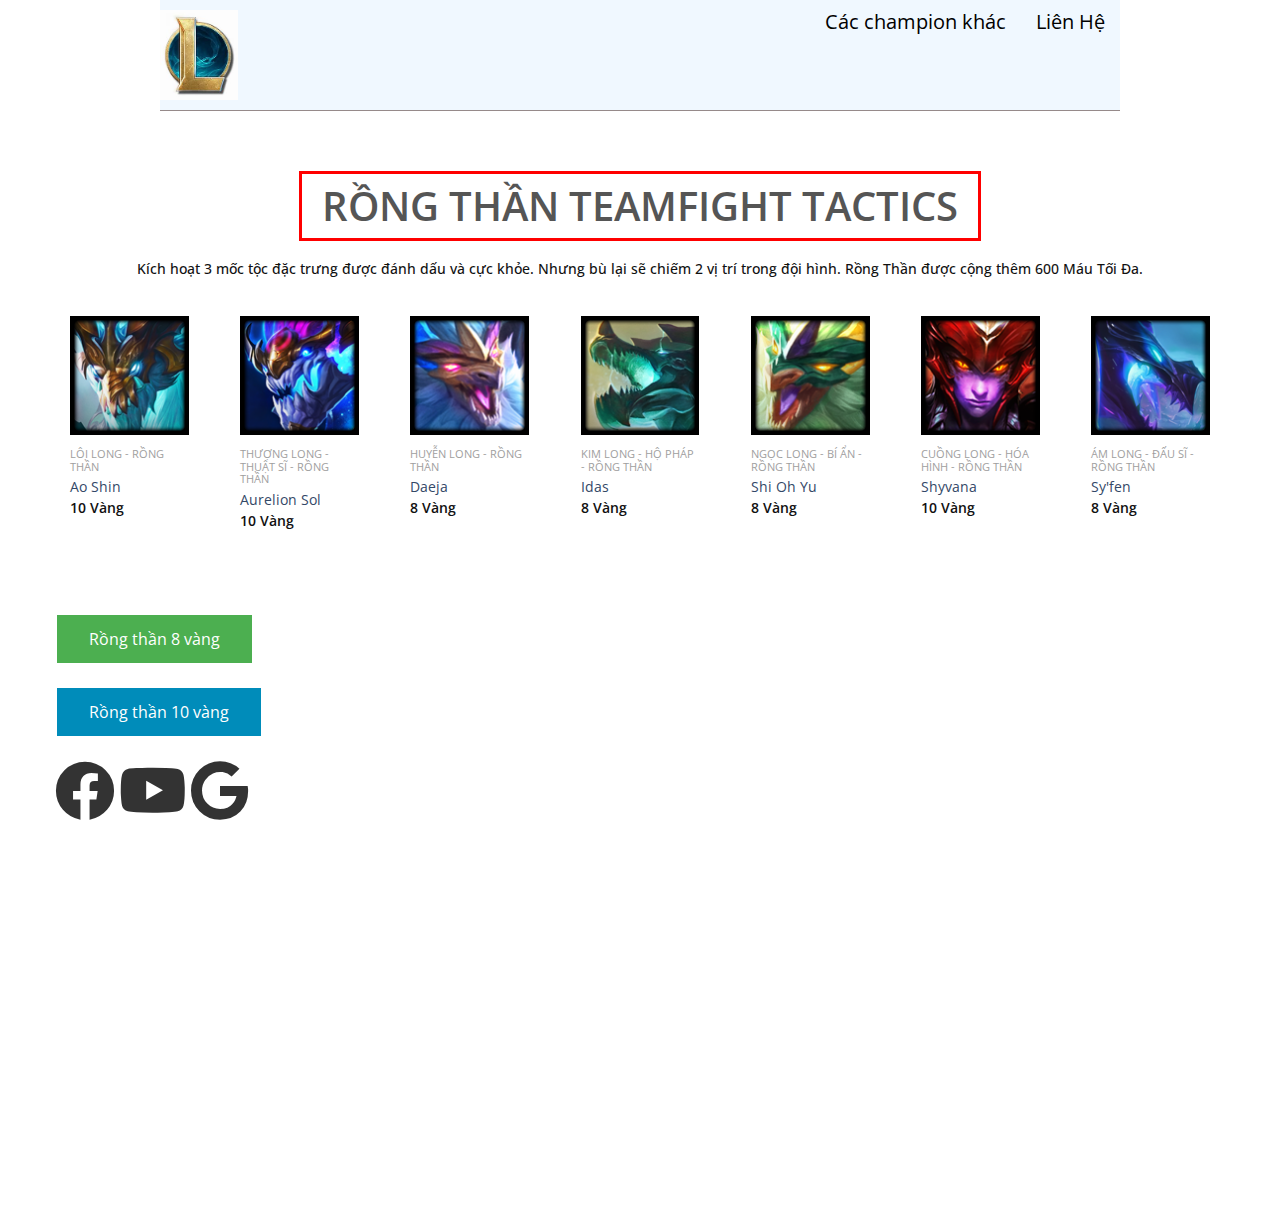
<file: index.html>
﻿<!DOCTYPE html>

<html lang="en" xmlns="http://www.w3.org/1999/xhtml">
<head>
    <meta charset="utf-8" />
    <title></title>
    <meta name="viewport" content="width=device-width, initial-scale=1">
    <link rel="stylesheet" href="https://maxcdn.bootstrapcdn.com/bootstrap/3.4.1/css/bootstrap.min.css">
    <script src="https://ajax.googleapis.com/ajax/libs/jquery/3.6.0/jquery.min.js"></script>
    <script src="https://maxcdn.bootstrapcdn.com/bootstrap/3.4.1/js/bootstrap.min.js"></script>
    <script>
        $(document).ready(function () {
            $("#nuta").click(function () {
                $("#div1").fadeToggle();
                $("#div2").fadeout("slow");

            });
            $("#nut1").click(function () {
                $("#div2").fadeToggle();
                $("#div1").fadeout("slow");

            });
        });
    </script>
    <style type="text/css">
        .xoaDd {
            clear: both
        }
    </style>
    <link rel="stylesheet" href="public/css/phanthan.css">
    <link rel="stylesheet" href="https://use.fontawesome.com/releases/v5.15.4/css/all.css" />
</head>
<body>

    <div id="menu">
        <link rel="stylesheet" href="public/css/memu.css">
        <div id="header">
            <a href="index.html" id="logo">
                <img src="public/images/anh2.png" alt="">
            </a>
            <ul id="main_menu">
                <li><a href="Champion.html">Các champion khác</a></li>
                <li><a href="https://www.facebook.com/profile.php?id=100007900636447">Liên Hệ</a></li>


            </ul>
            <div class="clearfix"></div>
        </div>
    </div>



    <div id="wrapper">
        <div class="headline">
            <h2>Rồng Thần Teamfight Tactics</h2>
            <h5>Kích hoạt 3 mốc tộc đặc trưng được đánh dấu và cực khỏe. Nhưng bù lại sẽ chiếm 2 vị trí trong đội hình. Rồng Thần được cộng thêm 600 Máu Tối Đa.</h5>
        </div>

        <ul class="products">
            <li>
                <div class="product-item">
                    <div class="product-top">
                        <a href="" class="product-thumb">
                            <img src="public/images/aoshin.png" alt="Aoshin.html">
                        </a>
                        <a href="Aoshin.html" class="buy-now">Chi tiết</a>

                    </div>
                    <div class="product-info">
                        <a href="" class="product-cat">Lôi Long - Rồng Thần</a>
                        <a href="" class="product-name">Ao Shin</a>
                        <div class="product-price">10 Vàng</div>
                    </div>
                </div>
            </li>
            <li>
                <div class="product-item">
                    <div class="product-top">
                        <a href="" class="product-thumb">
                            <img src="public/images/aurelionsol.png" alt="Aurelion.html">
                        </a>
                        <a href="Aurelion.html" class="buy-now">Chi tiết</a>

                    </div>
                    <div class="product-info">
                        <a href="" class="product-cat">Thượng Long - Thuật Sĩ - Rồng Thần</a>
                        <a href="" class="product-name">Aurelion Sol</a>
                        <div class="product-price">10 Vàng</div>
                    </div>
                </div>
            </li>
            <li>
                <div class="product-item">
                    <div class="product-top">
                        <a href="" class="product-thumb">
                            <img src="public/images/daeja.png" alt="Daeja.html">
                        </a>
                        <a href="Daeja.html" class="buy-now">Chi tiết</a>

                    </div>
                    <div class="product-info">
                        <a href="" class="product-cat">Huyễn Long - Rồng Thần</a>
                        <a href="" class="product-name">Daeja</a>
                        <div class="product-price">8 Vàng</div>
                    </div>
                </div>
            </li>
            <li>
                <div class="product-item">
                    <div class="product-top">
                        <a href="" class="product-thumb">
                            <img src="public/images/idas.png" alt="Idas.html">
                        </a>
                        <a href="Idas.html" class="buy-now">Chi tiết</a>

                    </div>
                    <div class="product-info">
                        <a href="" class="product-cat">Kim Long - Hộ Pháp - Rồng Thần</a>
                        <a href="" class="product-name">Idas</a>
                        <div class="product-price">8 Vàng</div>
                    </div>
                </div>
            </li>
            <li>
                <div class="product-item">
                    <div class="product-top">
                        <a href="" class="product-thumb">
                            <img src="public/images/shiohyu.png" alt="">
                        </a>
                        <a href="Shioyu.html" class="buy-now">Chi tiết</a>

                    </div>
                    <div class="product-info">
                        <a href="" class="product-cat">Ngọc Long - Bí Ẩn - Rồng Thần</a>
                        <a href="" class="product-name">Shi Oh Yu</a>
                        <div class="product-price">8 Vàng</div>
                    </div>
                </div>
            </li>
            <li>
                <div class="product-item">
                    <div class="product-top">
                        <a href="Shyvana.html" class="product-thumb">
                            <img src="public/images/shyvana.png" alt="">
                        </a>
                        <a href="Shyvana.html" class="buy-now">Chi tiết</a>

                    </div>
                    <div class="product-info">
                        <a href="" class="product-cat">Cuồng Long - Hóa Hình - Rồng Thần</a>
                        <a href="" class="product-name">Shyvana</a>
                        <div class="product-price">10 Vàng</div>
                    </div>
                </div>
            </li>

            <li>
                <div class="product-item">
                    <div class="product-top">
                        <a href="" class="product-thumb">
                            <img src="public/images/syfen.png" alt="">
                        </a>
                        <a href="Syfen.html" class="buy-now">Chi tiết</a>

                    </div>
                    <div class="product-info">
                        <a href="" class="product-cat">Ám Long - Đấu Sĩ - Rồng Thần</a>
                        <a href="" class="product-name">Sy'fen</a>
                        <div class="product-price">8 Vàng</div>
                    </div>
                </div>
            </li>
            <li>

            </li>
        </ul>

    </div>
    <div id="wrapper">
        <button id="nuta" class="button button1">Rồng thần 8 vàng</button><br><br>
        <div id="div1" style="display:none">
            <ul class="products">

                <li>

                    <div class="product-item">
                        <div class="product-top">
                            <a href="" class="product-thumb">
                                <img src="public/images/syfen.png" alt="">
                            </a>
                            <a href="Syfen.html" class="buy-now">Chi tiết</a>

                        </div>
                        <div class="product-info">
                            <a href="" class="product-cat">Ám Long - Đấu Sĩ - Rồng Thần</a>
                            <a href="" class="product-name">Sy'fen</a>
                            <div class="product-price">8 Vàng</div>
                        </div>
                    </div>
                </li>
                <li>
                    <div class="product-item">
                        <div class="product-top">
                            <a href="" class="product-thumb">
                                <img src="public/images/shiohyu.png" alt="">
                            </a>
                            <a href="Shioyu.html" class="buy-now">Chi tiết</a>

                        </div>
                        <div class="product-info">
                            <a href="" class="product-cat">Ngọc Long - Bí Ẩn - Rồng Thần</a>
                            <a href="" class="product-name">Shi Oh Yu</a>
                            <div class="product-price">8 Vàng</div>
                        </div>
                    </div>
                </li>

                <li>
                    <div class="product-item">
                        <div class="product-top">
                            <a href="" class="product-thumb">
                                <img src="public/images/idas.png" alt="">
                            </a>
                            <a href="Idas.html" class="buy-now">Chi tiết</a>

                        </div>
                        <div class="product-info">
                            <a href="" class="product-cat">Kim Long - Hộ Pháp - Rồng Thần</a>
                            <a href="" class="product-name">Idas</a>
                            <div class="product-price">8 Vàng</div>
                        </div>
                    </div>
                </li>
                <li>
                    <div class="product-item">
                        <div class="product-top">
                            <a href="" class="product-thumb">
                                <img src="public/images/daeja.png" alt="">
                            </a>
                            <a href="Daeja.html" class="buy-now">Chi tiết</a>

                        </div>
                        <div class="product-info">
                            <a href="" class="product-cat">Huyễn Long - Rồng Thần</a>
                            <a href="" class="product-name">Daeja</a>
                            <div class="product-price">8 Vàng</div>
                        </div>
                    </div>
                </li>

            </ul>
        </div>
    </div>

    <div id="wrapper">
        <button id="nut1" class="button button2">Rồng thần 10 vàng</button><br><br>
        <div id="div2" style="display:none">
            <ul class="products">

                <li>
                    <div class="product-item">
                        <div class="product-top">
                            <a href="" class="product-thumb">
                                <img src="public/images/aoshin.png" alt="">
                            </a>
                            <a href="AoShin.html" class="buy-now">Chi tiết</a>

                        </div>
                        <div class="product-info">
                            <a href="" class="product-cat">Lôi Long - Rồng Thần</a>
                            <a href="" class="product-name">Ao Shin</a>
                            <div class="product-price">10 Vàng</div>
                        </div>
                    </div>
                </li>
                <li>
                    <div class="product-item">
                        <div class="product-top">
                            <a href="" class="product-thumb">
                                <img src="public/images/aurelionsol.png" alt="">
                            </a>
                            <a href="Aurelion.html" class="buy-now">Chi tiết</a>

                        </div>
                        <div class="product-info">
                            <a href="" class="product-cat">Thượng Long - Thuật Sĩ - Rồng Thần</a>
                            <a href="" class="product-name">Aurelion Sol</a>
                            <div class="product-price">10 Vàng</div>
                        </div>
                    </div>
                </li>
                <li>
                    <div class="product-item">
                        <div class="product-top">
                            <a href="Shyvana.html" class="product-thumb">
                                <img src="public/images/shyvana.png" alt="">
                            </a>
                            <a href="Shyvana.html" class="buy-now">Chi tiết</a>

                        </div>
                        <div class="product-info">
                            <a href="" class="product-cat">Cuồng Long - Hóa Hình - Rồng Thần</a>
                            <a href="" class="product-name">Shyvana</a>
                            <div class="product-price">10 Vàng</div>
                        </div>
                    </div>
                </li>
            </ul>
        </div>
        <div>
            <style>
                .list-social a {
                    font-size: 60px;
                    color: #333;
                }
            </style>
            <div class="list-social">
                <a href="https://www.facebook.com/profile.php?id=100007900636447"><i class="fab fa-facebook"></i></a>
                <a href="https://www.youtube.com/channel/UC4nSiRAmTBjxLXRYWrZ-WSQ/videos"><i class="fab fa-youtube"></i></a>
                <a href="https://www.google.com/"><i class="fab fa-google"></i></a>
            </div>

        </div>
        <iframe src="https://www.google.com/maps/embed?pb=!1m18!1m12!1m3!1d2279.949624313561!2d106.6940241818173!3d10.85979228211715!2m3!1f0!2f0!3f0!3m2!1i1024!2i768!4f13.1!3m3!1m2!1s0x0%3A0x991a2f4252c4eaa2!2sMoLet%20Coffee%20NTT%20University!5e0!3m2!1svi!2s!4v1662247032195!5m2!1svi!2s" width="900" height="400" style="border:0;"
                allowfullscreen="" loading="lazy" referrerpolicy="no-referrer-when-downgrade"></iframe>
        </div>
    

</body>
</html>
</file>
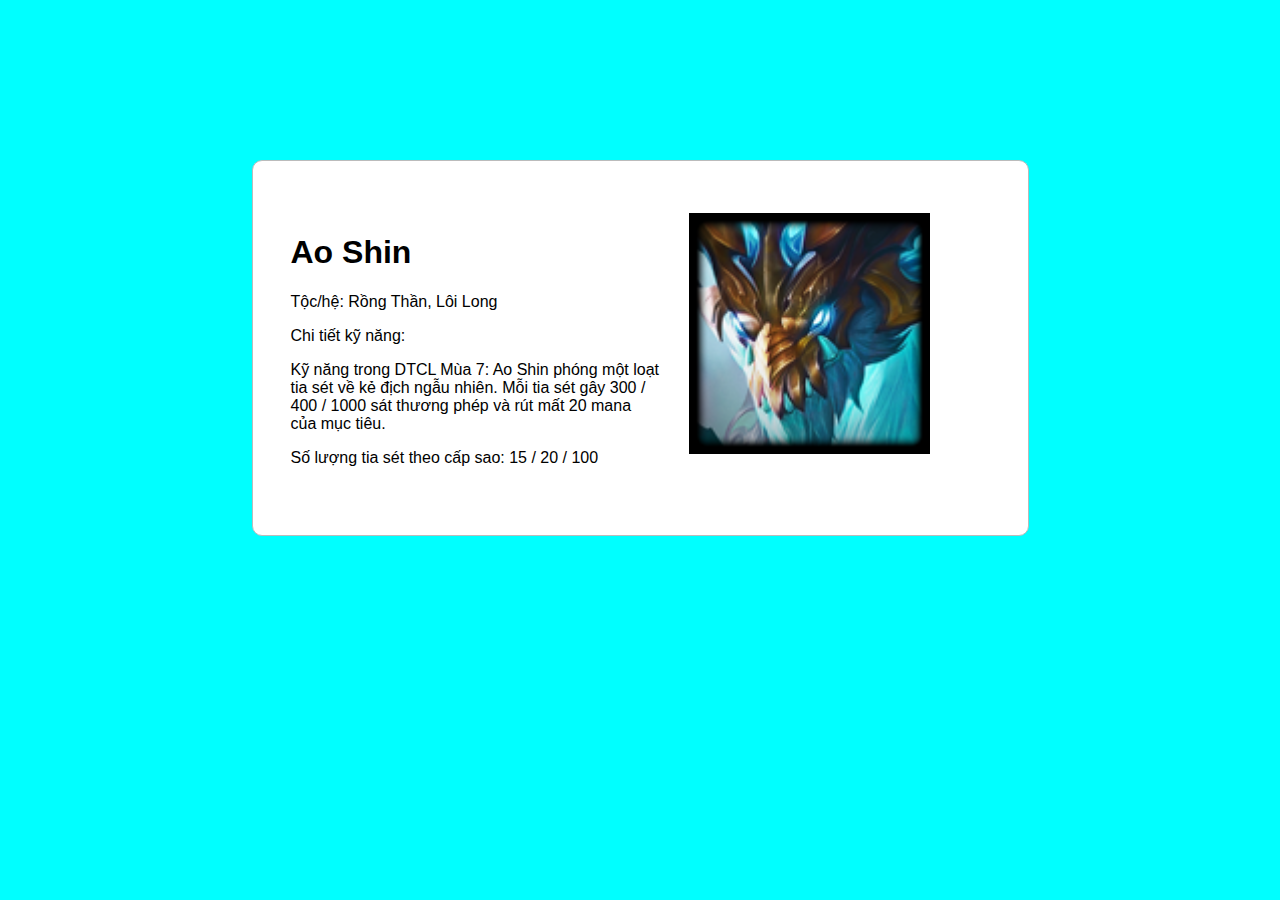
<file: Aoshin.html>
﻿<!DOCTYPE html>
<html lang="en" xmlns="http://www.w3.org/1999/xhtml">
<head>
    <meta charset="utf-8" />
    <title>Chi Tiết</title>
    <link rel="stylesheet" href="public/css/champ.css">

</head>
<body>

    <div class="oTren">
        <div class="trai namlam">
            <H1>Ao Shin</H1>
            <p>Tộc/hệ: Rồng Thần, Lôi Long</p>
            <p>Chi tiết kỹ năng:</p>
            <p>
                Kỹ năng trong DTCL Mùa 7: Ao Shin phóng một loạt tia sét về kẻ địch ngẫu nhiên. Mỗi tia sét gây
                300 / 400 / 1000 sát thương phép và rút mất 20 mana của mục tiêu.

            </p>
            <p>Số lượng tia sét theo cấp sao: 15 / 20 / 100</p>

        </div>
        <div class="phai bonlam">
            <img src="public/images/aoshin.png" style="width: 241px;" />

        </div>
        <div class="xoaDd"></div>
    </div>


</body>
</html>
</file>
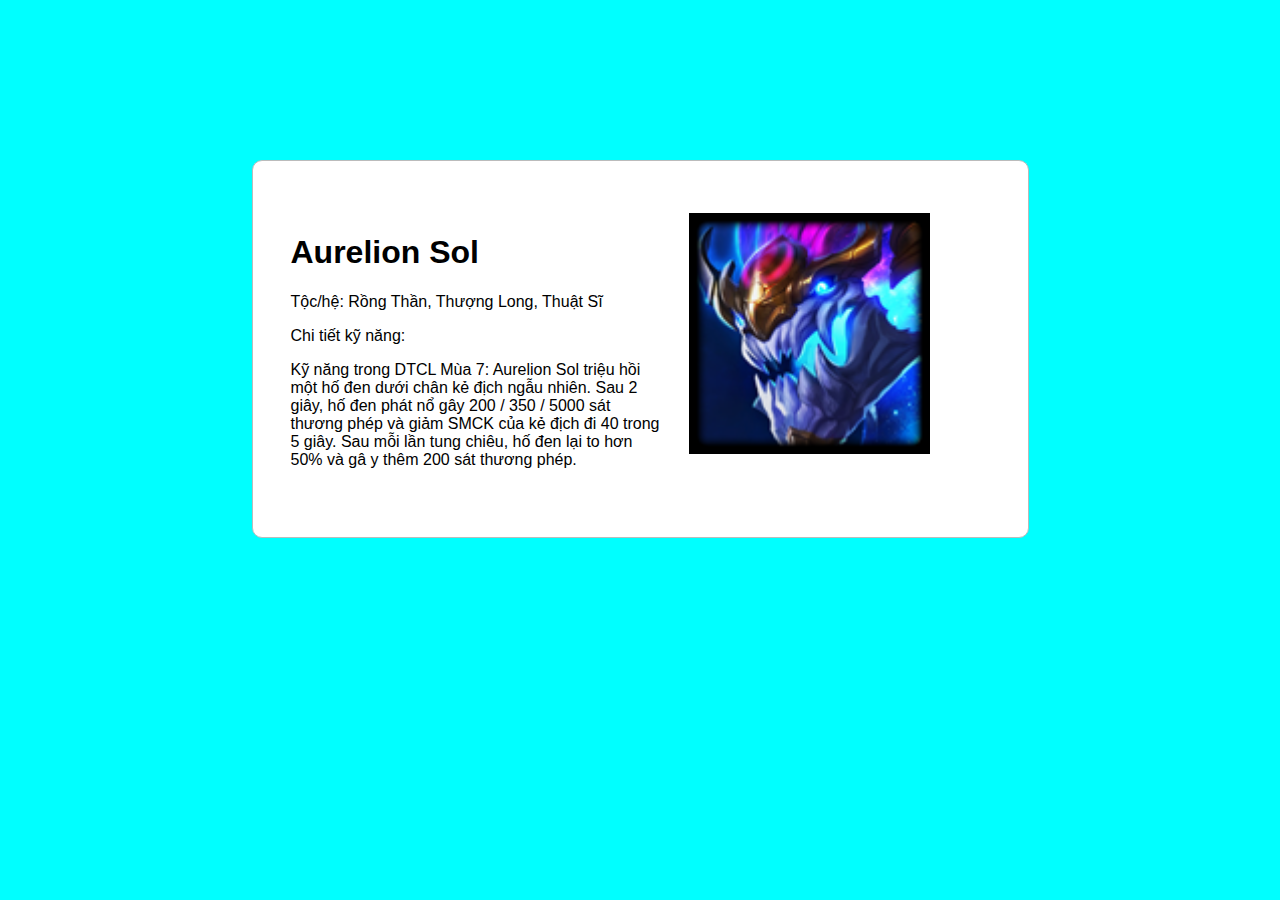
<file: Aurelion.html>
﻿<!DOCTYPE html>
<html lang="en" xmlns="http://www.w3.org/1999/xhtml">
<head>
    <meta charset="utf-8" />
    <title>Chi Tiết</title>
    <link rel="stylesheet" href="public/css/champ.css">

</head>
<body>

    <div class="oTren">
        <div class="trai namlam">
            <H1>Aurelion Sol</H1>
            <p>Tộc/hệ: Rồng Thần, Thượng Long, Thuật Sĩ</p>
            <p>Chi tiết kỹ năng:</p>
            <p>
                Kỹ năng trong DTCL Mùa 7: Aurelion Sol triệu hồi một hố đen dưới chân kẻ địch ngẫu
                nhiên. Sau 2 giây, hố đen phát nổ gây 200 / 350 / 5000 sát thương phép và giảm SMCK
                của kẻ địch đi 40 trong 5 giây. Sau mỗi lần tung chiêu, hố đen lại to hơn 50% và gâ
                y thêm 200 sát thương phép.
            </p>

        </div>
        <div class="phai bonlam">
            <img src="public/images/aurelionsol.png" style="width: 241px;" />

        </div>
        <div class="xoaDd"></div>
    </div>


</body>
</html>
</file>
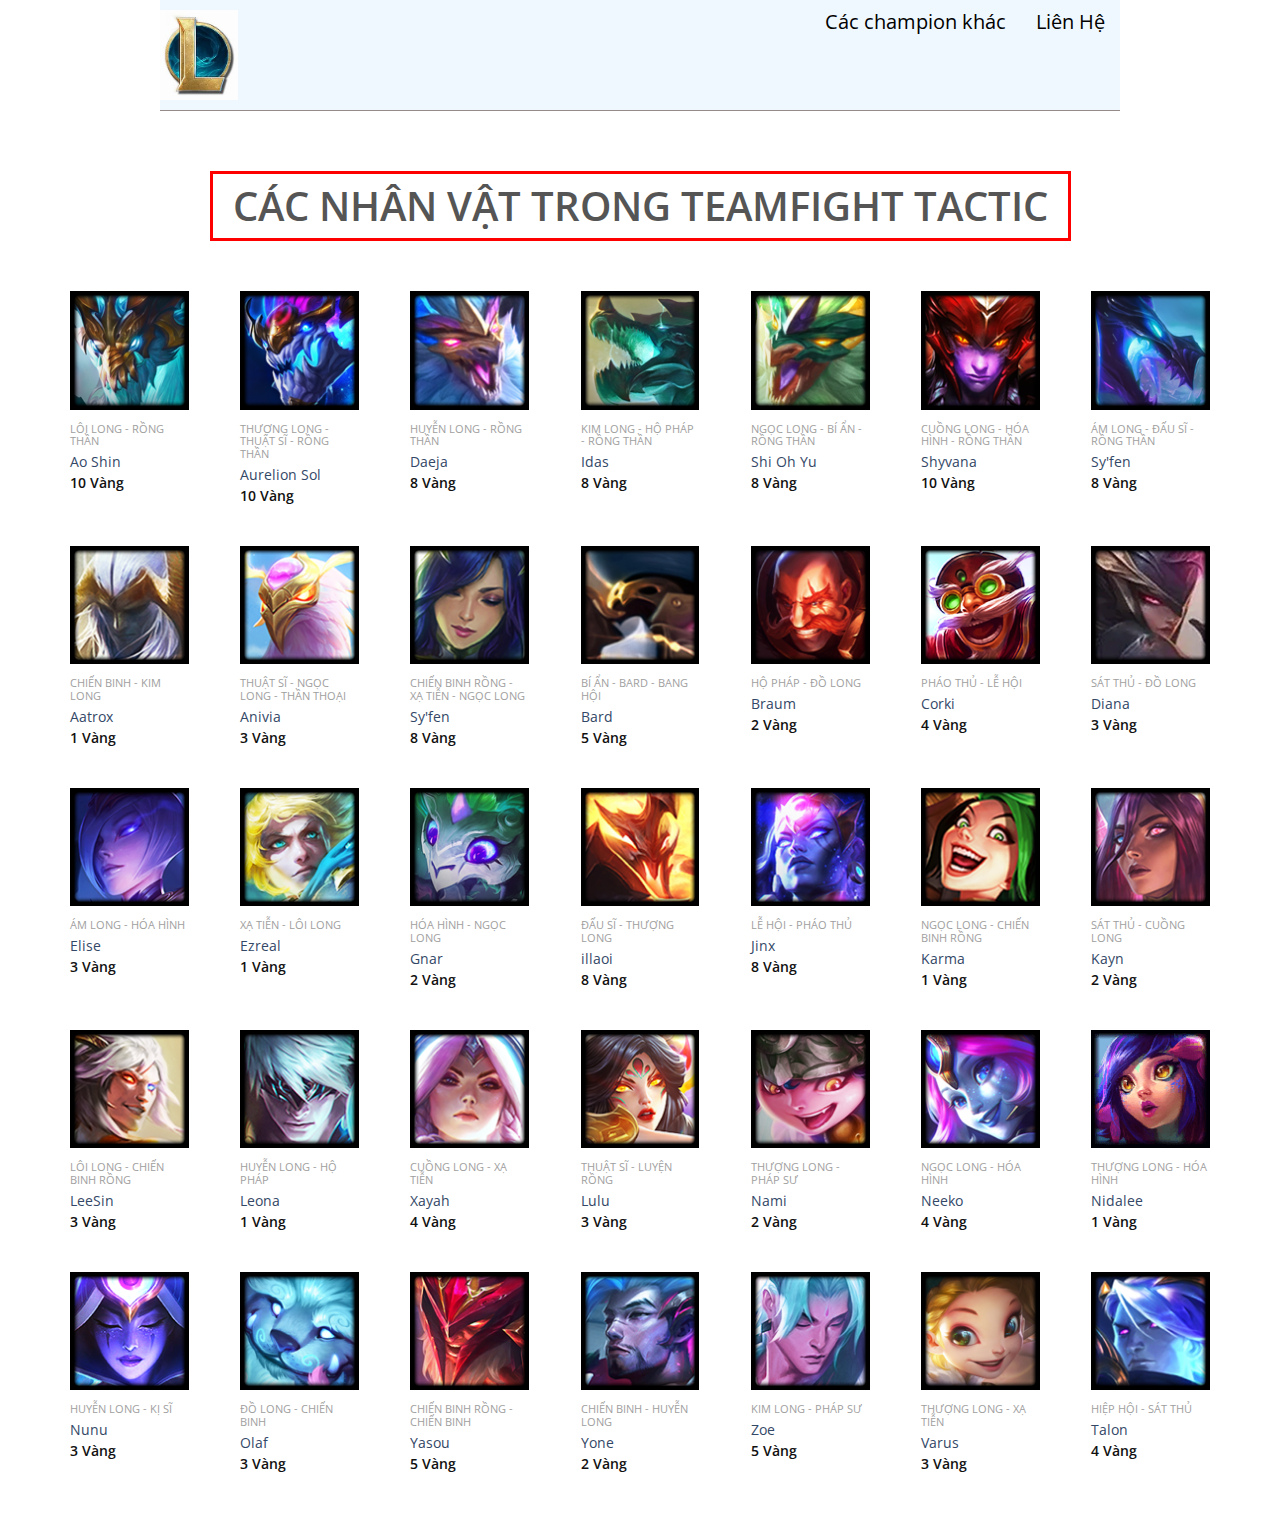
<file: Champion.html>
﻿
<!DOCTYPE html>

<html lang="en" xmlns="http://www.w3.org/1999/xhtml">
<head>
    <meta charset="utf-8" />
    <title>Danh sach san pham</title>
    <link rel="stylesheet" href="https://cdnjs.cloudflare.com/ajax/libs/font-awesome/4.7.0/css/font-awesome.min.css">
    <meta name="viewport" content="width=device-width, initial-scale=1, shrink-to-fit=no">
    <link rel="stylesheet" href="https://maxcdn.bootstrapcdn.com/bootstrap/3.4.1/css/bootstrap.min.css">
    <script src="https://ajax.googleapis.com/ajax/libs/jquery/3.6.0/jquery.min.js"></script>
    <script src="https://maxcdn.bootstrapcdn.com/bootstrap/3.4.1/js/bootstrap.min.js"></script>
    <script src="https://ajax.googleapis.com/ajax/libs/jquery/3.6.0/jquery.min.js"></script>
    <script type="text/javascript">
        function hamDocTin() {
            var x = document.getElementById("tam");
            x = document.getElementById("vungDl").innerHTML = x.innerHTML;
        }
    </script>
    <style type="text/css">
        h1 {
            border: 1px solid #080;
            padding: 30px 0;
            text-align: center;
        }

        img {
            max-width: 100%
        }

        .ghcc {
            max-height: 380px
        }

        #tam {
            display: none;
        }
    </style>
    <link rel="stylesheet" href="public/css/phanthan.css">
</head>
<body>
    <div id="menu">
        <link rel="stylesheet" href="public/css/memu.css">
        <div id="header">
            <a href="index.html" id="logo">
                <img src="public/images/anh2.png" alt="">
            </a>
            <ul id="main_menu">
                <li><a href="Champion.html">Các champion khác</a></li>
                <li><a href="https://www.facebook.com/profile.php?id=100007900636447">Liên Hệ</a></li>


            </ul>
            <div class="clearfix"></div>
        </div>
    </div>


    <div id="wrapper">
        <div class="headline">
            <h2>Các nhân vật trong Teamfight tactic</h2>

        </div>

        <ul class="products">
            <li>
                <div class="product-item">
                    <div class="product-top">
                        <a class="product-thumb">
                            <img src="public/images/aoshin.png">
                        </a>


                    </div>
                    <div class="product-info">
                        <a href="" class="product-cat">Lôi Long - Rồng Thần</a>
                        <a href="" class="product-name">Ao Shin</a>
                        <div class="product-price">10 Vàng</div>
                    </div>
                </div>
            </li>
            <li>
                <div class="product-item">
                    <div class="product-top">
                        <a class="product-thumb">
                            <img src="public/images/aurelionsol.png" alt="">
                        </a>

                    </div>
                    <div class="product-info">
                        <a href="" class="product-cat">Thượng Long - Thuật Sĩ - Rồng Thần</a>
                        <a href="" class="product-name">Aurelion Sol</a>
                        <div class="product-price">10 Vàng</div>
                    </div>
                </div>
            </li>
            <li>
                <div class="product-item">
                    <div class="product-top">
                        <a class="product-thumb">
                            <img src="public/images/daeja.png" alt="">
                        </a>

                    </div>
                    <div class="product-info">
                        <a href="" class="product-cat">Huyễn Long - Rồng Thần</a>
                        <a href="" class="product-name">Daeja</a>
                        <div class="product-price">8 Vàng</div>
                    </div>
                </div>
            </li>
            <li>
                <div class="product-item">
                    <div class="product-top">
                        <a href="" class="product-thumb">
                            <img src="public/images/idas.png" alt="">
                        </a>

                    </div>
                    <div class="product-info">
                        <a href="" class="product-cat">Kim Long - Hộ Pháp - Rồng Thần</a>
                        <a href="" class="product-name">Idas</a>
                        <div class="product-price">8 Vàng</div>
                    </div>
                </div>
            </li>
            <li>
                <div class="product-item">
                    <div class="product-top">
                        <a href="" class="product-thumb">
                            <img src="public/images/shiohyu.png" alt="">
                        </a>

                    </div>
                    <div class="product-info">
                        <a href="" class="product-cat">Ngọc Long - Bí Ẩn - Rồng Thần</a>
                        <a href="" class="product-name">Shi Oh Yu</a>
                        <div class="product-price">8 Vàng</div>
                    </div>
                </div>
            </li>
            <li>
                <div class="product-item">
                    <div class="product-top">
                        <a href="Shyvana.html" class="product-thumb">
                            <img src="public/images/shyvana.png" alt="">
                        </a>

                    </div>
                    <div class="product-info">
                        <a href="" class="product-cat">Cuồng Long - Hóa Hình - Rồng Thần</a>
                        <a href="" class="product-name">Shyvana</a>
                        <div class="product-price">10 Vàng</div>
                    </div>
                </div>
            </li>

            <li>
                <div class="product-item">
                    <div class="product-top">
                        <a href="" class="product-thumb">
                            <img src="public/images/syfen.png" alt="">
                        </a>
                    </div>
                    <div class="product-info">
                        <a href="" class="product-cat">Ám Long - Đấu Sĩ - Rồng Thần</a>
                        <a href="" class="product-name">Sy'fen</a>
                        <div class="product-price">8 Vàng</div>
                    </div>
                </div>
            </li>
            <li>
                <div class="product-item">
                    <div class="product-top">
                        <a href="" class="product-thumb">
                            <img src="public/images/aatrox.png" alt="">
                        </a>

                    </div>
                    <div class="product-info">
                        <a href="" class="product-cat">Chiến Binh - Kim Long</a>
                        <a href="" class="product-name">Aatrox</a>
                        <div class="product-price">1 Vàng</div>
                    </div>
                </div>
            </li>
            <li>
                <div class="product-item">
                    <div class="product-top">
                        <a href="" class="product-thumb">
                            <img src="public/images/anivia.png" alt="">
                        </a>

                    </div>
                    <div class="product-info">
                        <a href="" class="product-cat"> Thuật Sĩ - Ngọc Long - Thần Thoại</a>
                        <a href="" class="product-name">Anivia</a>
                        <div class="product-price">3 Vàng</div>
                    </div>
                </div>
            </li>
            <li>
                <div class="product-item">
                    <div class="product-top">
                        <a href="" class="product-thumb">
                            <img src="public/images/ashe.png" alt="">
                        </a>

                    </div>
                    <div class="product-info">
                        <a href="" class="product-cat">
                            Chiến Binh Rồng - Xạ Tiễn
                            -    Ngọc Long
                        </a>
                        <a href="" class="product-name">Sy'fen</a>
                        <div class="product-price">8 Vàng</div>
                    </div>
                </div>
            </li>
            <li>
                <div class="product-item">
                    <div class="product-top">
                        <a href="" class="product-thumb">
                            <img src="public/images/bard.png" alt="">
                        </a>

                    </div>
                    <div class="product-info">
                        <a href="" class="product-cat">
                            Bí Ẩn - Bard
                            - Bang Hội
                        </a>
                        <a href="" class="product-name">Bard</a>
                        <div class="product-price">5 Vàng</div>
                    </div>
                </div>
            </li>
            <li>
                <div class="product-item">
                    <div class="product-top">
                        <a href="" class="product-thumb">
                            <img src="public/images/braum.png" alt="">
                        </a>

                    </div>
                    <div class="product-info">
                        <a href="" class="product-cat">Hộ Pháp - Đồ Long</a>
                        <a href="" class="product-name">Braum</a>
                        <div class="product-price">2 Vàng</div>
                    </div>
                </div>
            </li>
            <li>
                <div class="product-item">
                    <div class="product-top">
                        <a href="" class="product-thumb">
                            <img src="public/images/corki.png" alt="">
                        </a>

                    </div>
                    <div class="product-info">
                        <a href="" class="product-cat">Pháo Thủ - Lễ Hội</a>
                        <a href="" class="product-name">Corki</a>
                        <div class="product-price">4 Vàng</div>
                    </div>
                </div>
            </li>
            <li>
                <div class="product-item">
                    <div class="product-top">
                        <a href="" class="product-thumb">
                            <img src="public/images/diana.png" alt="">
                        </a>

                    </div>
                    <div class="product-info">
                        <a href="" class="product-cat">Sát Thủ - Đồ Long</a>
                        <a href="" class="product-name">Diana</a>
                        <div class="product-price">3 Vàng</div>
                    </div>
                </div>
            </li>
            <li>
                <div class="product-item">
                    <div class="product-top">
                        <a href="" class="product-thumb">
                            <img src="public/images/elise.png" alt="">
                        </a>

                    </div>
                    <div class="product-info">
                        <a href="" class="product-cat">Ám Long - Hóa Hình</a>
                        <a href="" class="product-name">Elise</a>
                        <div class="product-price">3 Vàng</div>
                    </div>
                </div>
            </li>
            <li>
                <div class="product-item">
                    <div class="product-top">
                        <a href="" class="product-thumb">
                            <img src="public/images/ezreal.png" alt="">
                        </a>

                    </div>
                    <div class="product-info">
                        <a href="" class="product-cat">Xạ Tiễn - Lôi Long</a>
                        <a href="" class="product-name">Ezreal</a>
                        <div class="product-price">1 Vàng</div>
                    </div>
                </div>
            </li>
            <li>
                <div class="product-item">
                    <div class="product-top">
                        <a href="" class="product-thumb">
                            <img src="public/images/gnar.png" alt="">
                        </a>

                    </div>
                    <div class="product-info">
                        <a href="" class="product-cat">Hóa Hình - Ngọc Long</a>
                        <a href="" class="product-name">Gnar</a>
                        <div class="product-price">2 Vàng</div>
                    </div>
                </div>
            </li>
            <li>
                <div class="product-item">
                    <div class="product-top">
                        <a href="" class="product-thumb">
                            <img src="public/images/hecarim.png" alt="">
                        </a>

                    </div>
                    <div class="product-info">
                        <a href="" class="product-cat"> Đấu Sĩ - Thượng Long</a>
                        <a href="" class="product-name">illaoi</a>
                        <div class="product-price">8 Vàng</div>
                    </div>
                </div>
            </li>
            <li>
                <div class="product-item">
                    <div class="product-top">
                        <a href="" class="product-thumb">
                            <img src="public/images/illaoi.png" alt="">
                        </a>

                    </div>
                    <div class="product-info">
                        <a href="" class="product-cat">Lễ hội - Pháo Thủ</a>
                        <a href="" class="product-name">Jinx</a>
                        <div class="product-price">8 Vàng</div>
                    </div>
                </div>
            </li>
            <li>
                <div class="product-item">
                    <div class="product-top">
                        <a href="" class="product-thumb">
                            <img src="public/images/jinx.png" alt="">
                        </a>

                    </div>
                    <div class="product-info">
                        <a href="" class="product-cat">Ngọc Long - Chiến Binh Rồng</a>
                        <a href="" class="product-name">Karma</a>
                        <div class="product-price">1 Vàng</div>
                    </div>
                </div>
            </li>
            <li>
                <div class="product-item">
                    <div class="product-top">
                        <a href="" class="product-thumb">
                            <img src="public/images/karma.png" alt="">
                        </a>

                    </div>
                    <div class="product-info">
                        <a href="" class="product-cat">Sát thủ - Cuồng Long</a>
                        <a href="" class="product-name">Kayn</a>
                        <div class="product-price">2 Vàng</div>
                    </div>
                </div>
            </li>
            <li>
                <div class="product-item">
                    <div class="product-top">
                        <a href="" class="product-thumb">
                            <img src="public/images/kayn.png" alt="">
                        </a>

                    </div>
                    <div class="product-info">
                        <a href="" class="product-cat">Lôi Long - Chiến BInh Rồng</a>
                        <a href="" class="product-name">LeeSin</a>
                        <div class="product-price">3 Vàng</div>
                    </div>
                </div>
            </li>
            <li>
                <div class="product-item">
                    <div class="product-top">
                        <a href="" class="product-thumb">
                            <img src="public/images/leesin.png" alt="">
                        </a>

                    </div>
                    <div class="product-info">
                        <a href="" class="product-cat">Huyễn Long - Hộ pháp</a>
                        <a href="" class="product-name">Leona</a>
                        <div class="product-price">1 Vàng</div>
                    </div>
                </div>
            </li>
            <li>
                <div class="product-item">
                    <div class="product-top">
                        <a href="" class="product-thumb">
                            <img src="public/images/leona.png" alt="">
                        </a>

                    </div>
                    <div class="product-info">
                        <a href="" class="product-cat">Cuồng Long - Xạ Tiễn</a>
                        <a href="" class="product-name">Xayah</a>
                        <div class="product-price">4 Vàng</div>
                    </div>
                </div>
            </li>
            <li>
                <div class="product-item">
                    <div class="product-top">
                        <a href="" class="product-thumb">
                            <img src="public/images/xayah.png" alt="">
                        </a>

                    </div>
                    <div class="product-info">
                        <a href="" class="product-cat">Thuật sĩ - Luyện Rồng</a>
                        <a href="" class="product-name">Lulu</a>
                        <div class="product-price">3 Vàng</div>
                    </div>
                </div>
            </li>
            <li>
                <div class="product-item">
                    <div class="product-top">
                        <a href="" class="product-thumb">
                            <img src="public/images/lulu.png" alt="">
                        </a>

                    </div>
                    <div class="product-info">
                        <a href="" class="product-cat">Thượng Long - Pháp Sư</a>
                        <a href="" class="product-name">Nami</a>
                        <div class="product-price">2 Vàng</div>
                    </div>
                </div>
            </li>
            <li>
                <div class="product-item">
                    <div class="product-top">
                        <a href="" class="product-thumb">
                            <img src="public/images/nami.png" alt="">
                        </a>

                    </div>
                    <div class="product-info">
                        <a href="" class="product-cat">Ngọc Long - Hóa Hình</a>
                        <a href="" class="product-name">Neeko</a>
                        <div class="product-price">4 Vàng</div>
                    </div>
                </div>
            </li>
            <li>
                <div class="product-item">
                    <div class="product-top">
                        <a href="" class="product-thumb">
                            <img src="public/images/neeko.png" alt="">
                        </a>

                    </div>
                    <div class="product-info">
                        <a href="" class="product-cat">thượng Long - Hóa hình</a>
                        <a href="" class="product-name">Nidalee</a>
                        <div class="product-price">1 Vàng</div>
                    </div>
                </div>
            </li>
            <li>
                <div class="product-item">
                    <div class="product-top">
                        <a href="" class="product-thumb">
                            <img src="public/images/nidalee.png" alt="">
                        </a>

                    </div>
                    <div class="product-info">
                        <a href="" class="product-cat">Huyễn Long - Kị sĩ</a>
                        <a href="" class="product-name">Nunu</a>
                        <div class="product-price">3 Vàng</div>
                    </div>
                </div>
            </li>
            <li>
                <div class="product-item">
                    <div class="product-top">
                        <a href="" class="product-thumb">
                            <img src="public/images/nunu.png" alt="">
                        </a>

                    </div>
                    <div class="product-info">
                        <a href="" class="product-cat">Đồ Long - CHiến Binh</a>
                        <a href="" class="product-name">Olaf</a>
                        <div class="product-price">3 Vàng</div>
                    </div>
                </div>
            </li>
            <li>
                <div class="product-item">
                    <div class="product-top">
                        <a href="" class="product-thumb">
                            <img src="public/images/olaf.png" alt="">
                        </a>

                    </div>
                    <div class="product-info">
                        <a href="" class="product-cat">Chiến Binh Rồng - Chiến Binh</a>
                        <a href="" class="product-name">Yasou</a>
                        <div class="product-price">5 Vàng</div>
                    </div>
                </div>
            </li>
            <li>
                <div class="product-item">
                    <div class="product-top">
                        <a href="" class="product-thumb">
                            <img src="public/images/yasuo.png" alt="">
                        </a>

                    </div>
                    <div class="product-info">
                        <a href="" class="product-cat">Chiến Binh - Huyễn Long</a>
                        <a href="" class="product-name">Yone</a>
                        <div class="product-price">2 Vàng</div>
                    </div>
                </div>
            </li>
            <li>
                <div class="product-item">
                    <div class="product-top">
                        <a href="" class="product-thumb">
                            <img src="public/images/yone.png" alt="">
                        </a>

                    </div>
                    <div class="product-info">
                        <a href="" class="product-cat">Kim Long - Pháp Sư</a>
                        <a href="" class="product-name">Zoe</a>
                        <div class="product-price">5 Vàng</div>
                    </div>
                </div>
            </li>
            <li>
                <div class="product-item">
                    <div class="product-top">
                        <a href="" class="product-thumb">
                            <img src="public/images/zoe.png" alt="">
                        </a>

                    </div>
                    <div class="product-info">
                        <a href="" class="product-cat">Thượng Long - xạ Tiễn</a>
                        <a href="" class="product-name">Varus</a>
                        <div class="product-price">3 Vàng</div>
                    </div>
                </div>
            </li>
            <li>
                <div class="product-item">
                    <div class="product-top">
                        <a href="" class="product-thumb">
                            <img src="public/images/varus.png" alt="">
                        </a>

                    </div>
                    <div class="product-info">
                        <a href="" class="product-cat">Hiệp Hội - Sát Thủ</a>
                        <a href="" class="product-name">Talon</a>
                        <div class="product-price">4 Vàng</div>
                    </div>
                </div>
            </li>


        </ul>

    </div>



</body>
</html>
</file>
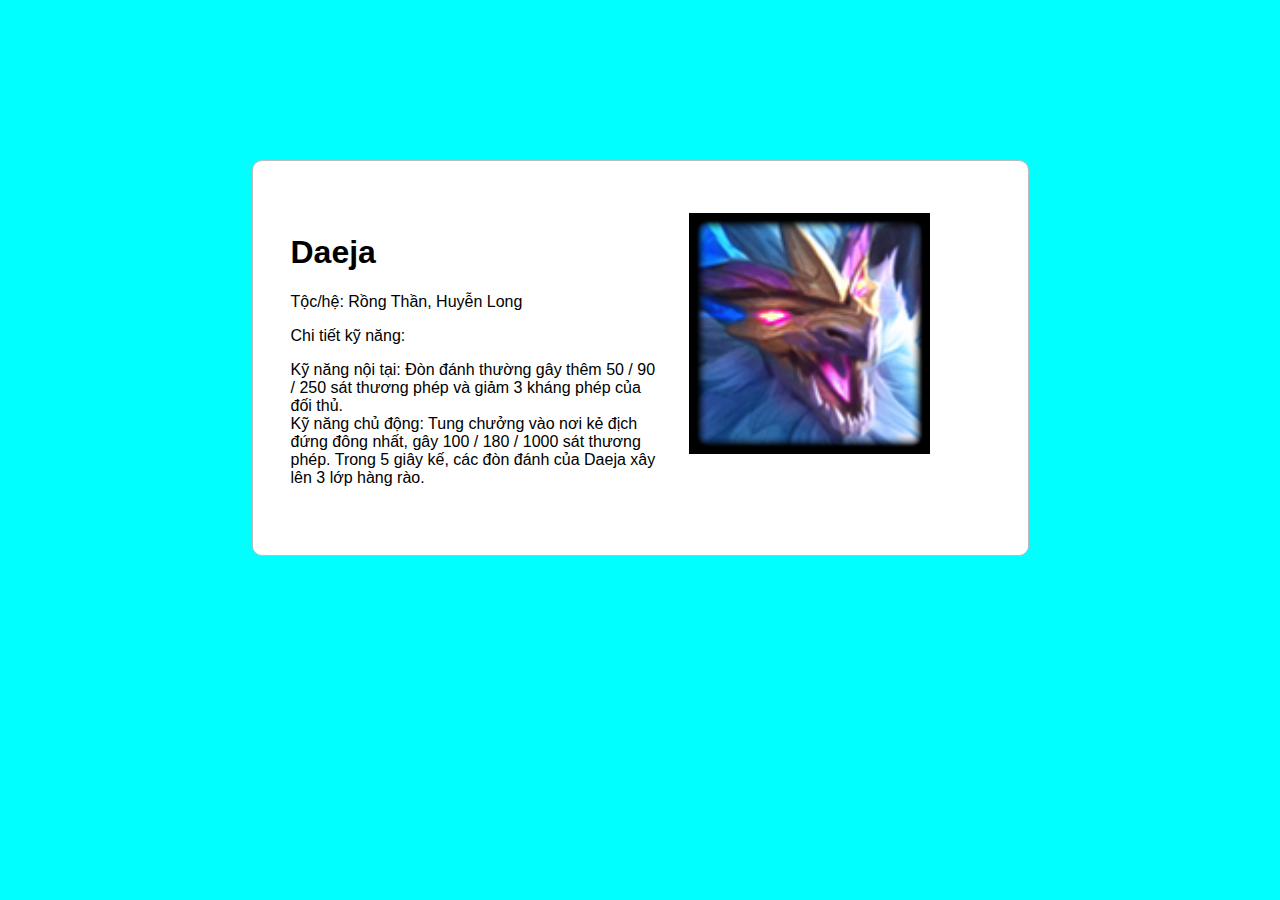
<file: Daeja.html>
﻿<!DOCTYPE html>
<html lang="en" xmlns="http://www.w3.org/1999/xhtml">
<head>
    <meta charset="utf-8" />
    <title>Chi Tiết</title>
    <link rel="stylesheet" href="public/css/champ.css">

</head>
<body>

    <div class="oTren">
        <div class="trai namlam">
            <H1>Daeja</H1>
            <p>Tộc/hệ: Rồng Thần, Huyễn Long</p>
            <p>Chi tiết kỹ năng:</p>
            <p>
                Kỹ năng nội tại: Đòn đánh thường gây thêm 50 / 90 / 250 sát thương phép và giảm 3 kháng phép của đối thủ.<br />

                Kỹ năng chủ động: Tung chưởng vào nơi kẻ địch đứng đông nhất, gây 100 / 180 / 1000 sát thương phép. Trong 5 giây kế, các đòn đánh của Daeja xây lên 3 lớp hàng rào.
            </p>

        </div>
        <div class="phai bonlam">
            <img src="public/images/daeja.png" style="width: 241px;" />

        </div>
        <div class="xoaDd"></div>
    </div>


</body>
</html>
</file>
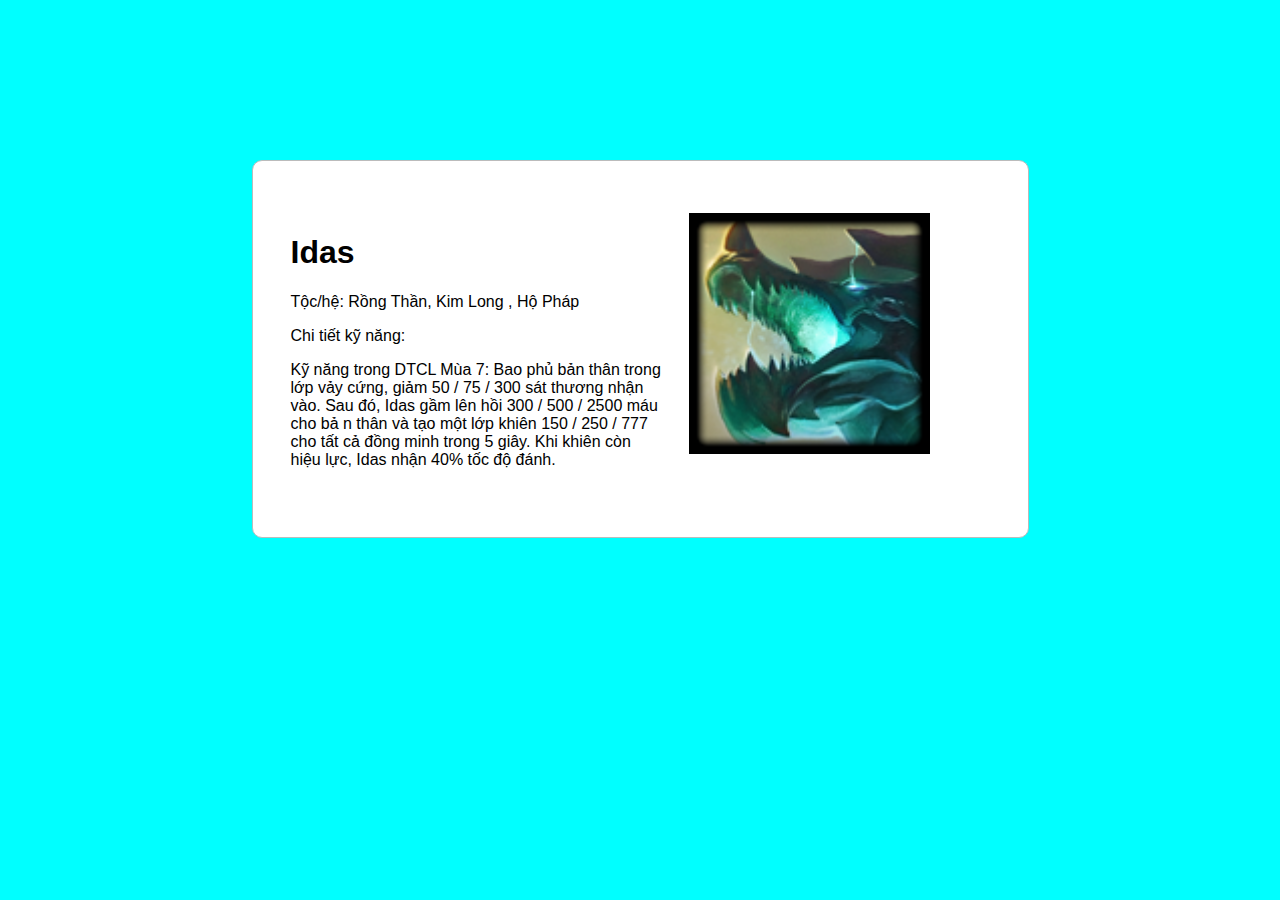
<file: Idas.html>
﻿<!DOCTYPE html>
<html lang="en" xmlns="http://www.w3.org/1999/xhtml">
<head>
    <meta charset="utf-8" />
    <title>Chi Tiết</title>
    <link rel="stylesheet" href="public/css/champ.css">

</head>
<body>

    <div class="oTren">
        <div class="trai namlam">
            <H1>Idas</H1>
            <p>
                Tộc/hệ: Rồng Thần, Kim Long

                , Hộ Pháp
            </p>
            <p>Chi tiết kỹ năng:</p>
            <p>
                Kỹ năng trong DTCL Mùa 7: Bao phủ bản thân trong lớp vảy cứng, giảm 50 / 75 /
                300 sát thương nhận vào. Sau đó, Idas gầm lên hồi 300 / 500 / 2500 máu cho bả
                n thân và tạo một lớp khiên 150 / 250 / 777 cho tất cả đồng minh trong 5 giây.
                Khi khiên còn hiệu lực, Idas nhận 40% tốc độ đánh.
            </p>

        </div>
        <div class="phai bonlam">
            <img src="public/images/idas.png" style="width: 241px;" />

        </div>
        <div class="xoaDd"></div>
    </div>


</body>
</html>
</file>
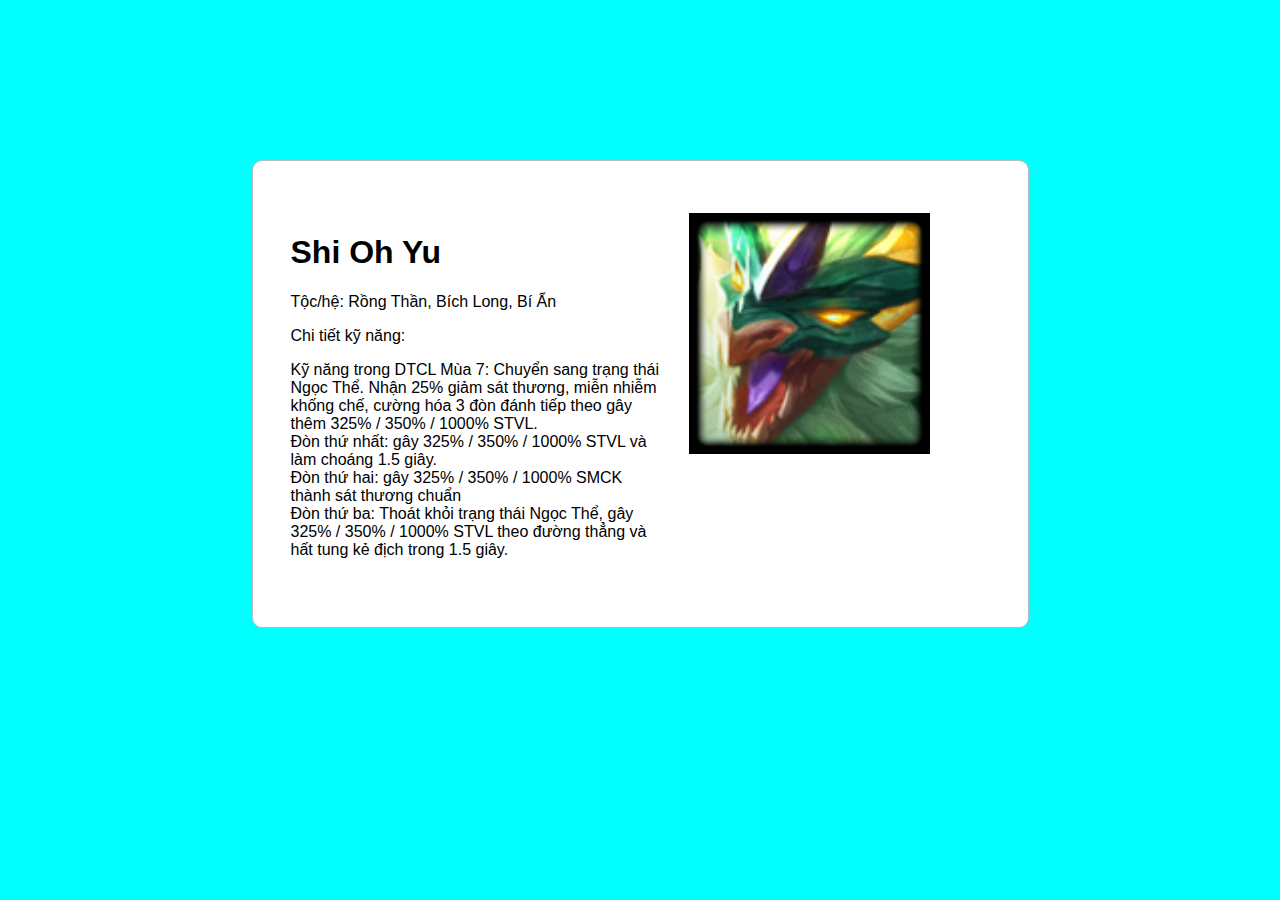
<file: Shioyu.html>
﻿<!DOCTYPE html>
<html lang="en" xmlns="http://www.w3.org/1999/xhtml">
<head>
    <meta charset="utf-8" />
    <title>Chi Tiết</title>
    <link rel="stylesheet" href="public/css/champ.css">

</head>
<body>

    <div class="oTren">
        <div class="trai namlam">
            <H1>Shi Oh Yu</H1>
            <p>Tộc/hệ: Rồng Thần, Bích Long, Bí Ẩn</p>
            <p>Chi tiết kỹ năng:</p>
            <p>
                Kỹ năng trong DTCL Mùa 7: Chuyển sang trạng thái Ngọc Thể. Nhận 25% giảm sát thương, miễn nhiễm khống chế, cường hóa 3 đòn đánh tiếp theo gây thêm 325% / 350% / 1000% STVL.
                <br />
                Đòn thứ nhất: gây 325% / 350% / 1000% STVL và làm choáng 1.5 giây.
                <br />
                Đòn thứ hai: gây 325% / 350% / 1000% SMCK thành sát thương chuẩn
                <br />
                Đòn thứ ba: Thoát khỏi trạng thái Ngọc Thể, gây 325% / 350% / 1000% STVL theo đường thẳng và hất tung kẻ địch trong 1.5 giây.
            </p>

        </div>
        <div class="phai bonlam">
            <img src="public/images/shiohyu.png" style="width: 241px;" />

        </div>
        <div class="xoaDd"></div>
    </div>


</body>
</html>
</file>
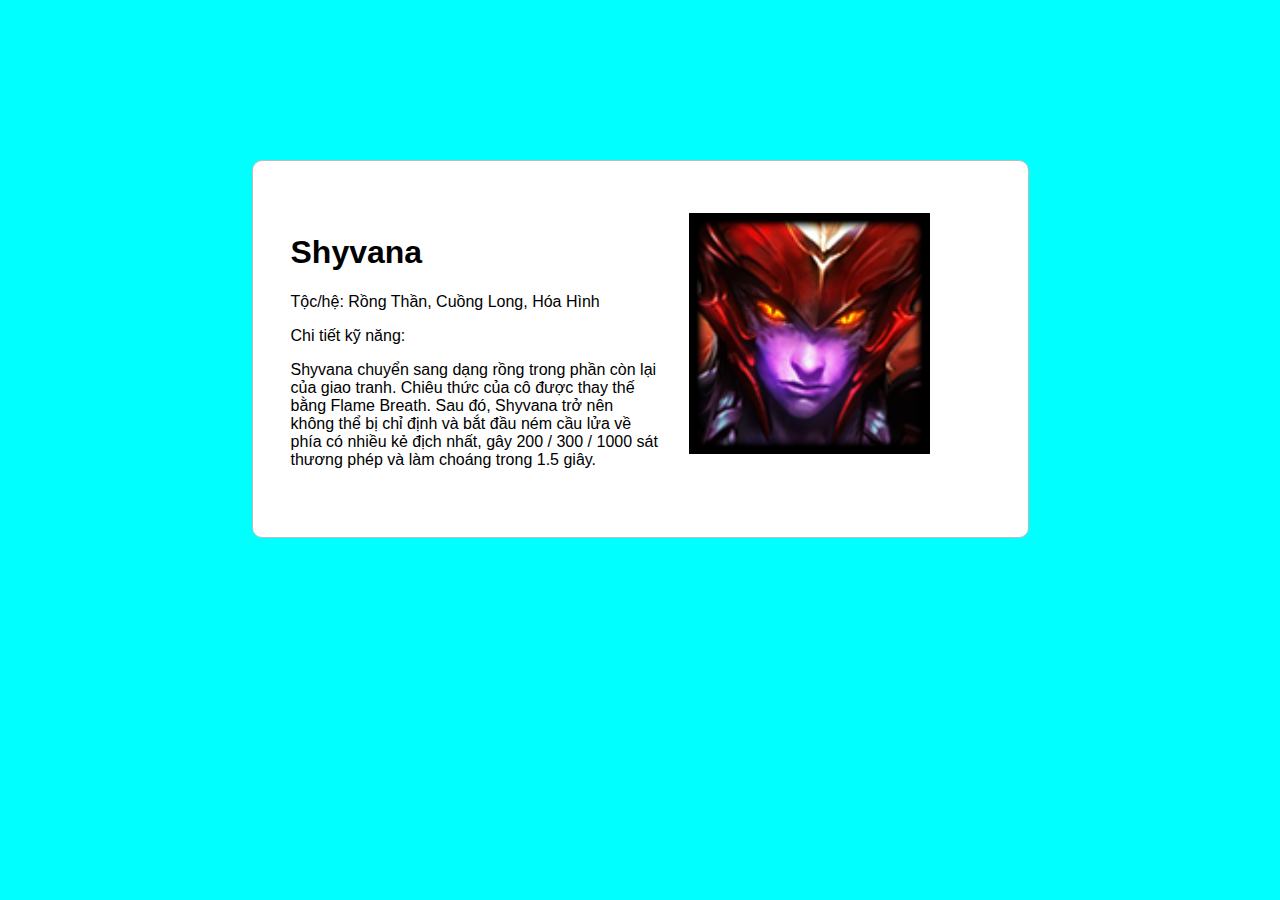
<file: Shyvana.html>
﻿<!DOCTYPE html>
<html lang="en" xmlns="http://www.w3.org/1999/xhtml">
<head>
    <meta charset="utf-8" />
    <title>Chi Tiết</title>
    <link rel="stylesheet" href="public/css/champ.css">

</head>
<body>

    <div class="oTren">
        <div class="trai namlam">
            <H1>Shyvana</H1>
            <p>Tộc/hệ: Rồng Thần, Cuồng Long, Hóa Hình</p>
            <p>Chi tiết kỹ năng:</p>
            <p>
                Shyvana chuyển sang dạng rồng trong phần còn lại của giao tranh. Chiêu thức của cô được thay
                thế bằng Flame Breath. Sau đó, Shyvana trở nên không thể bị chỉ định và  bắt đầu ném cầu lửa
                về phía có nhiều kẻ địch nhất, gây 200 / 300 / 1000 sát thương phép và làm choáng trong 1.5
                giây.
            </p>

        </div>
        <div class="phai bonlam">
            <img src="public/images/shyvana.png"  style="width: 241px;" />

        </div>
        <div class="xoaDd"></div>
    </div>
    

</body>
</html>
</file>
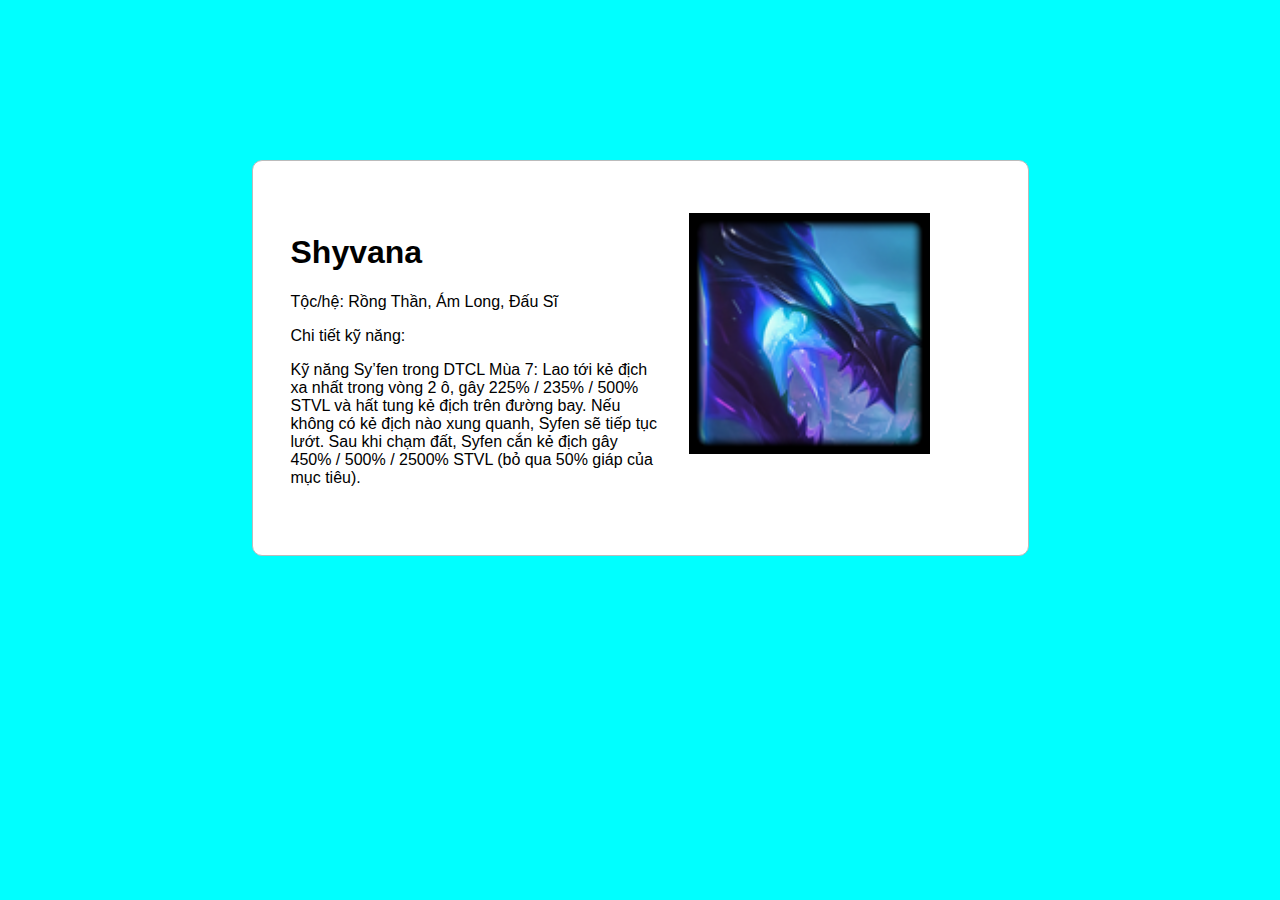
<file: Syfen.html>
﻿<!DOCTYPE html>
<html lang="en" xmlns="http://www.w3.org/1999/xhtml">
<head>
    <meta charset="utf-8" />
    <title>Chi Tiết</title>
    <link rel="stylesheet" href="public/css/champ.css">

</head>
<body>

    <div class="oTren">
        <div class="trai namlam">
            <H1>Shyvana</H1>
            <p>Tộc/hệ: Rồng Thần, Ám Long, Đấu Sĩ</p>
            <p>Chi tiết kỹ năng:</p>
            <p>
                Kỹ năng Sy’fen trong DTCL Mùa 7: Lao tới kẻ địch xa nhất trong vòng 2 ô, gây 225% / 235% / 500% STVL và hất tung kẻ địch trên đường bay. Nếu không có kẻ địch nào xung quanh, Syfen sẽ tiếp tục lướt. Sau khi chạm đất, Syfen cắn kẻ địch gây 450% / 500% / 2500% STVL (bỏ qua 50% giáp của mục tiêu).
            </p>

        </div>
        <div class="phai bonlam">
            <img src="public/images/syfen.png" style="width: 241px;" />

        </div>
        <div class="xoaDd"></div>
    </div>


</body>
</html>
</file>
<file: public/css/phanthan.css>
﻿
    @import url('https://fonts.googleapis.com/css2?family=Open+Sans:wght@400;600&display=swap');
    *

{
    padding: 0;
    margin: 0;
}

body {
    font-family: 'Open Sans', sans-serif;
    font-size: 14px;
    line-height: 1.15;
    color: #111;
 
}

#wrapper {
    max-width: 1170px;
    margin: 0 auto;
}

.headline {
    text-align: center;
    margin: 40px 0px;
}

h2 {
    font-size: 40px;
    color: #bebebe;
    padding: 10px 20px;
    text-transform: uppercase;
    border: 3px solid #ff0000;
    display: inline-block;
    color: #555;
    font-weight: 600;
}

ul.products {
    list-style: none;
    display: flex;
    flex-wrap: wrap;
    justify-content: space-between;
}

    ul.products li {
        flex-basis: 12.7%;
        padding-left: 15px;
        padding-right: 15px;
        box-sizing: border-box;
        margin-bottom: 30px;
    }

        ul.products li img {
            max-width: 100%;
            height: auto;
        }

        ul.products li .product-top {
            position: relative;
            overflow: hidden;
        }

            ul.products li .product-top .product-thumb {
                display: block;
            }

        ul.products li:hover .product-top .product-thumb img {
            filter: opacity(80%);
        }

        ul.products li .product-top .product-thumb img {
            display: block;
        }

        ul.products li .product-top a.buy-now {
            text-transform: uppercase;
            text-decoration: none;
            text-align: center;
            display: block;
            background-color: #446084;
            color: #fff;
            padding: 10px 0px;
            position: absolute;
            bottom: -36px;
            width: 100%;
            transition: 0.25s ease-in-out;
            opacity: 0.85;
        }

        ul.products li:hover a.buy-now {
            bottom: 0px;
        }

        ul.products li .product-info {
            padding: 10px 0px;
        }

            ul.products li .product-info a {
                display: block;
                text-decoration: none;
            }

                ul.products li .product-info a.product-cat {
                    font-size: 11px;
                    text-transform: uppercase;
                    color: #9e9e9e;
                    padding: 3px 0px;
                }

                ul.products li .product-info a.product-name {
                    color: #334867;
                    padding: 3px 0px;
                }

            ul.products li .product-info .product-price {
                color: #111;
                padding: 2px 0px;
                font-weight: 600;
            }

.button {
    border: none;
    color: white;
    padding: 15px 32px;
    text-align: center;
    text-decoration: none;
    display: inline-block;
    font-size: 16px;
    margin: 4px 2px;
    cursor: pointer;
}

.button1 {
    background-color: #4CAF50;
}

.button2 {
    background-color: #008CBA;
}
/* Green */
</file>
<file: public/css/memu.css>
ul li{
    list-style: none;
}
#menu{
    width: 960px;
    margin: 0px auto;
    background-color: aliceblue;
    font-size: 20px;
}
ul#main_menu {
    float: right;
}
ul#main_menu li{
    float: left;
}
ul#main_menu li a{
    padding: 12px 15px;
    text-decoration: none;
    color: #000;
}
#logo {
    float: left;
    height: 90px;
}
#logo img {
    height:100%;
    width: auto;
}
.clearfix{
    clear:both;
}
#header {
    border-bottom: 1px solid #968a8a;
    padding: 10px 0px;
}
</file>
<file: public/css/champ.css>
﻿body {
    font-family: Arial, Helvetica, sans-serif;
    width: 777px;
    margin: 160px auto;
    background-color: aqua;
}

.namlam {
    width: 53%;
}

.bonlam {
    width: 43%;
}

.trai {
    float: left;
}

.phai {
    float: right;
}

.oTren {
    border: 1px solid #bbb;
    border-radius: 10px;
    padding: 52px 38px;
    margin-bottom: 30px;
    background-color: white;
}

.xoaDd {
    clear: both;
}

.trai img {
    height: 28px;
}


.oGiua {
    margin: auto 16px;
    font-weight: 100;
    text-align: center;
}
</file>
